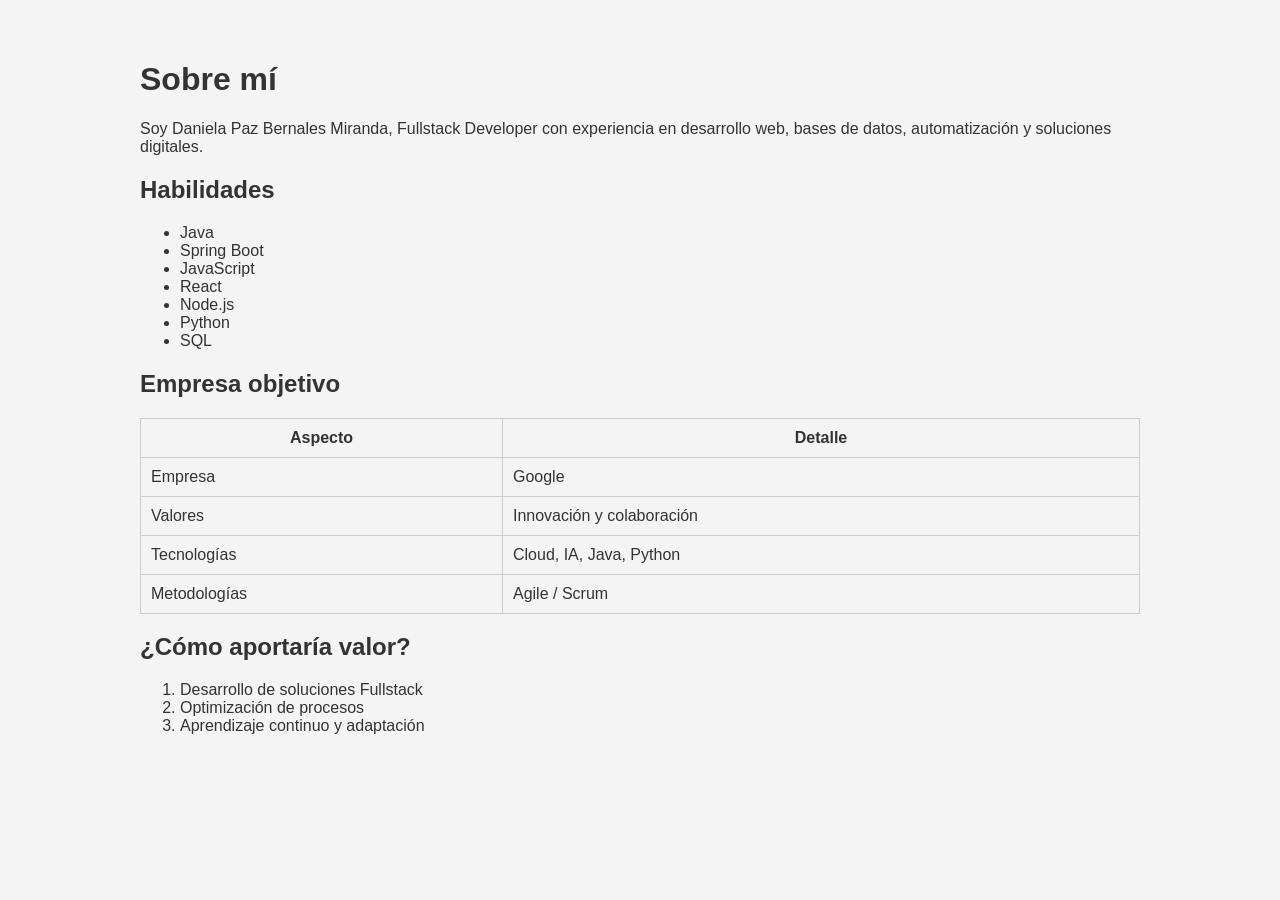
<file: about.html>
<!DOCTYPE html>

<html lang="es">

<head>

    <meta charset="UTF-8">

    <title>Sobre mí</title>

    <link rel="stylesheet"
          href="assets/css/styles.css">

</head>

<body>

<div class="container">

    <h1>Sobre mí</h1>

    <p>

        Soy Daniela Paz Bernales Miranda,
        Fullstack Developer con experiencia
        en desarrollo web, bases de datos,
        automatización y soluciones digitales.

    </p>

    <h2>Habilidades</h2>

    <ul>

        <li>Java</li>
        <li>Spring Boot</li>
        <li>JavaScript</li>
        <li>React</li>
        <li>Node.js</li>
        <li>Python</li>
        <li>SQL</li>

    </ul>

    <h2>Empresa objetivo</h2>

    <table>

        <tr>
            <th>Aspecto</th>
            <th>Detalle</th>
        </tr>

        <tr>
            <td>Empresa</td>
            <td>Google</td>
        </tr>

        <tr>
            <td>Valores</td>
            <td>Innovación y colaboración</td>
        </tr>

        <tr>
            <td>Tecnologías</td>
            <td>Cloud, IA, Java, Python</td>
        </tr>

        <tr>
            <td>Metodologías</td>
            <td>Agile / Scrum</td>
        </tr>

    </table>

    <h2>¿Cómo aportaría valor?</h2>

    <ol>

        <li>
            Desarrollo de soluciones Fullstack
        </li>

        <li>
            Optimización de procesos
        </li>

        <li>
            Aprendizaje continuo y adaptación
        </li>

    </ol>

</div>

</body>

</html>
</file>
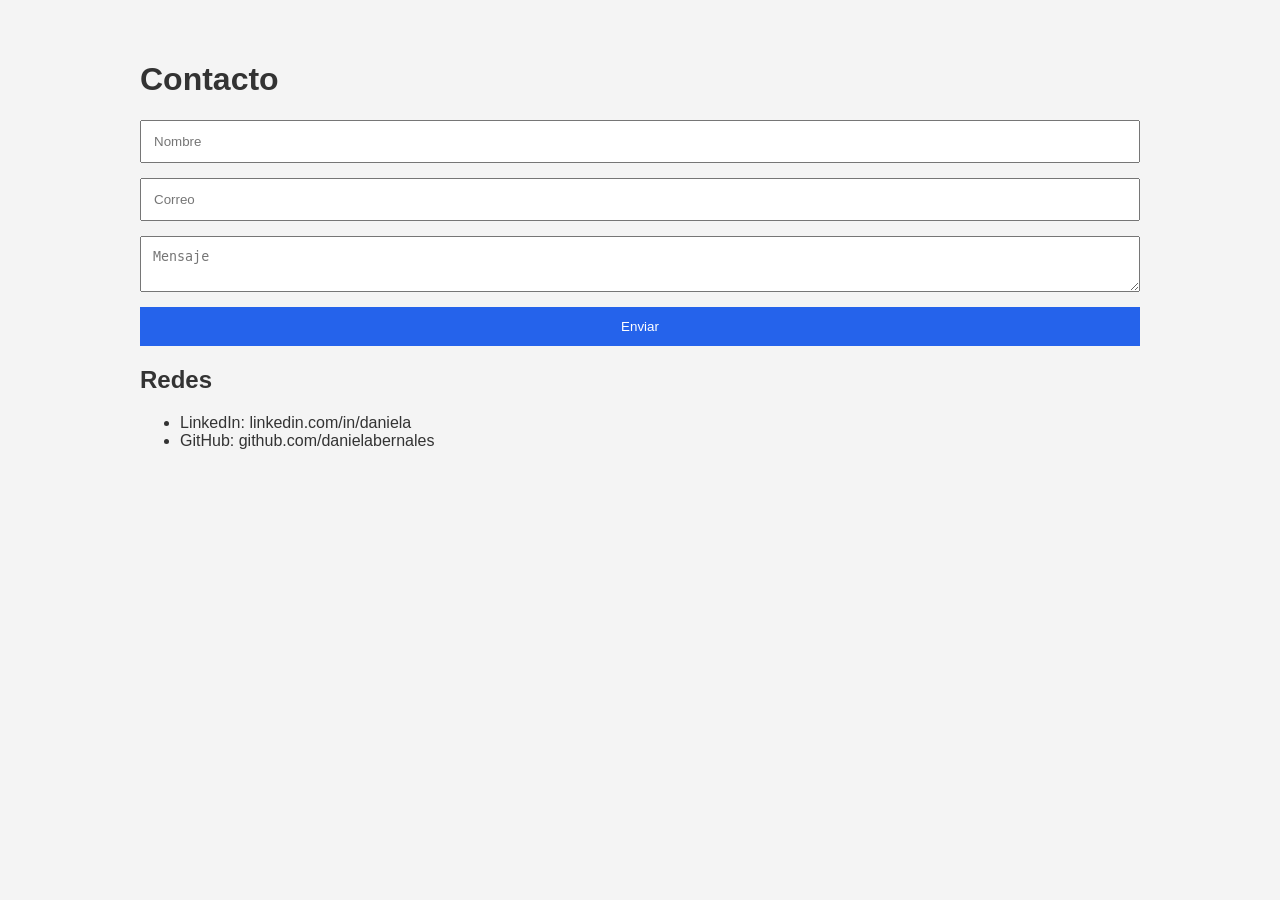
<file: contact.html>
<!DOCTYPE html>

<html lang="es">

<head>

    <meta charset="UTF-8">

    <title>Contacto</title>

    <link rel="stylesheet"
          href="assets/css/styles.css">

</head>

<body>

<div class="container">

    <h1>Contacto</h1>

    <form id="contactForm">

        <input type="text"
               placeholder="Nombre"
               required>

        <input type="email"
               placeholder="Correo"
               required>

        <textarea
            placeholder="Mensaje"
            required></textarea>

        <button type="submit">

            Enviar

        </button>

    </form>

    <h2>Redes</h2>

    <ul>

        <li>
            LinkedIn:
            linkedin.com/in/daniela
        </li>

        <li>
            GitHub:
            github.com/danielabernales
        </li>

    </ul>

</div>

<script src="assets/js/app.js"></script>

</body>

</html>
</file>
<file: assets/css/styles.css>
body {

    margin: 0;

    font-family: Arial, sans-serif;

    background: #f4f4f4;

    color: #333;
}

header {

    background: #111827;

    color: white;

    padding: 20px;
}

nav {

    display: flex;

    justify-content: space-between;

    align-items: center;
}

nav ul {

    list-style: none;

    display: flex;

    gap: 20px;
}

nav a {

    color: white;

    text-decoration: none;
}

.hero {

    text-align: center;

    padding: 60px 20px;
}

.hero img {

    width: 180px;

    border-radius: 50%;
}

.btn {

    background: #2563eb;

    color: white;

    padding: 12px 20px;

    border-radius: 5px;

    text-decoration: none;
}

.container {

    width: 90%;

    max-width: 1000px;

    margin: auto;

    padding: 40px 20px;
}

.project-card {

    background: white;

    padding: 20px;

    margin-bottom: 20px;

    border-radius: 10px;

    box-shadow: 0 2px 8px rgba(0,0,0,0.1);
}

.project-card img {

    width: 100%;
}

.case-study {

    background: #fff;

    padding: 20px;

    border-radius: 10px;
}

table {

    width: 100%;

    border-collapse: collapse;
}

table td,
table th {

    border: 1px solid #ccc;

    padding: 10px;
}

form {

    display: flex;

    flex-direction: column;
}

input,
textarea {

    padding: 12px;

    margin-bottom: 15px;
}

button {

    padding: 12px;

    background: #2563eb;

    color: white;

    border: none;

    cursor: pointer;
}
</file>
